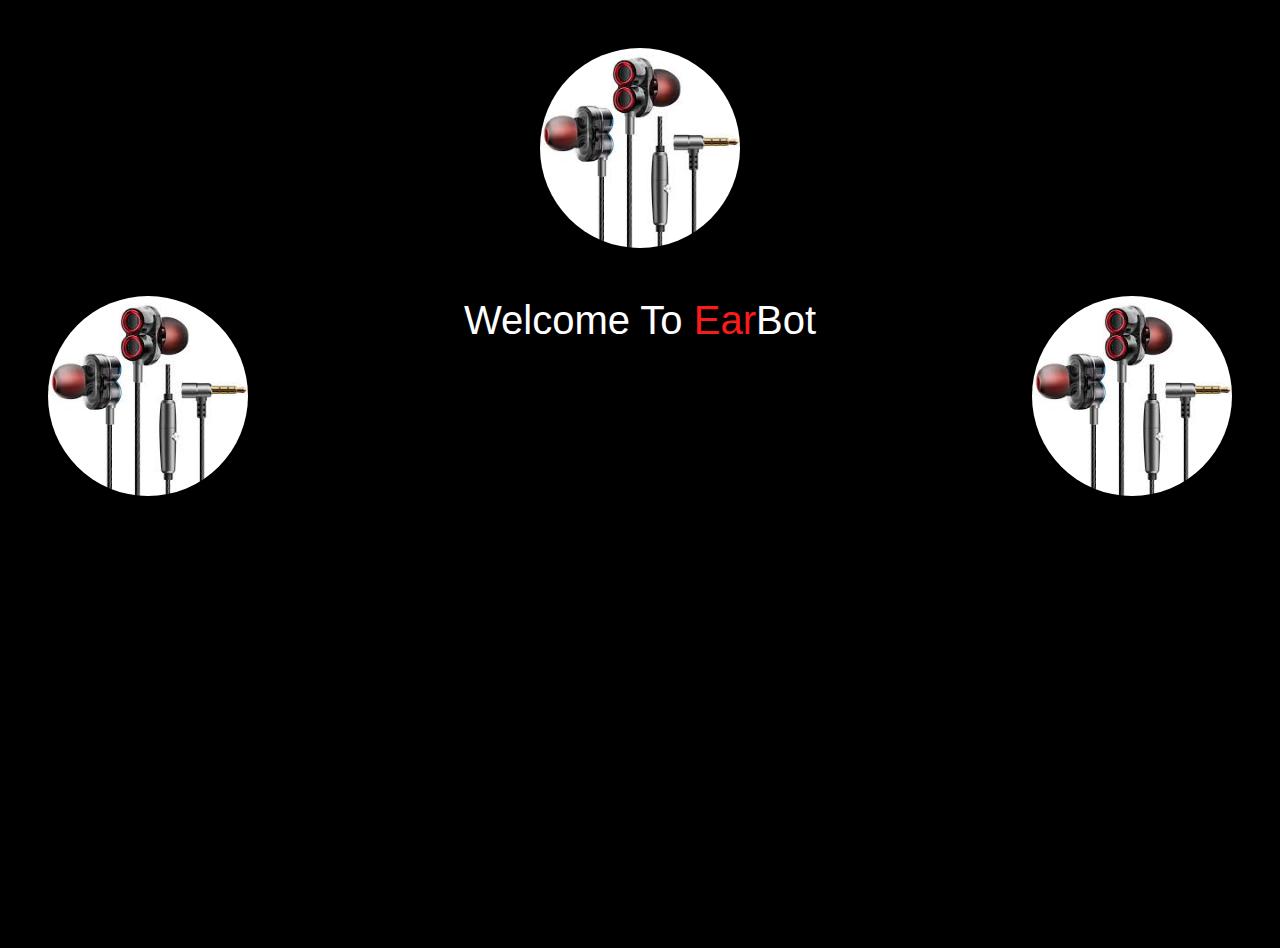
<file: Ear-boat/index.html>
<!DOCTYPE html>
<html lang="en">

<head>
    <meta charset="UTF-8">
    <meta name="viewport" content="width=device-width, initial-scale=1.0">
    <title>Boat</title>
    <link rel="stylesheet" href="style.css">
    <link rel="stylesheet" href="https://maxcdn.bootstrapcdn.com/bootstrap/4.5.2/css/bootstrap.min.css">
    <link rel="stylesheet" href="https://use.fontawesome.com/releases/v5.6.3/css/all.css" integrity="sha384-UHRtZLI+pbxtHCWp1t77Bi1L4ZtiqrqD80Kn4Z8NTSRyMA2Fd33n5dQ8lWUE00s/" crossorigin="anonymous">
    <link rel="stylesheet" href="https://cdnjs.cloudflare.com/ajax/libs/font-awesome/4.7.0/css/font-awesome.min.css">


    <style>
        img {
            transition: 0.5s linear;
        }
        
        img:hover {
            transform: rotate(360deg);
            transition: 0.5s linear;
        }
    </style>
</head>

<body style="background-color: black; width: 100vw; height: 100vh;">
    
    <div class="text-center m-5 ">
        <a href="home.html"> <img src="./image/earboat1.jpg" alt="Person" style=" width:200px; border-radius: 50%; position: relative; flex-direction: row;"></a>

    </div>
    <div class="m-5  ">

        <a href="home.html"> <img src="./image/earboat1.jpg" alt="Person" style=" width:200px; border-radius: 50%;  float:left;"></a>
        <a href="home.html"> <img src="./image/earboat1.jpg" alt="Person" style=" width:200px; border-radius: 50%;  float:right;"></a>

        <h1 style=" text-align: center ; color: white; top: 25px;">Welcome To <span style="color: rgb(250, 27, 27);">Ear</span>Bot</h1>


    </div>





    <script src="https://ajax.googleapis.com/ajax/libs/jquery/3.5.1/jquery.min.js"></script>
    <script src="https://cdnjs.cloudflare.com/ajax/libs/popper.js/1.16.0/umd/popper.min.js"></script>
    <script src="https://maxcdn.bootstrapcdn.com/bootstrap/4.5.2/js/bootstrap.min.js"></script>

</body>


</html>
</file>
<file: Ear-boat/style.css>
.nav {
    display: flex;
    color: white;
}
.nav li {
    display: inline-block;
    color:white;
    margin: 5px;
    padding: 0 5px;
    justify-content: space-around;
    text-align: center
  }
</file>
